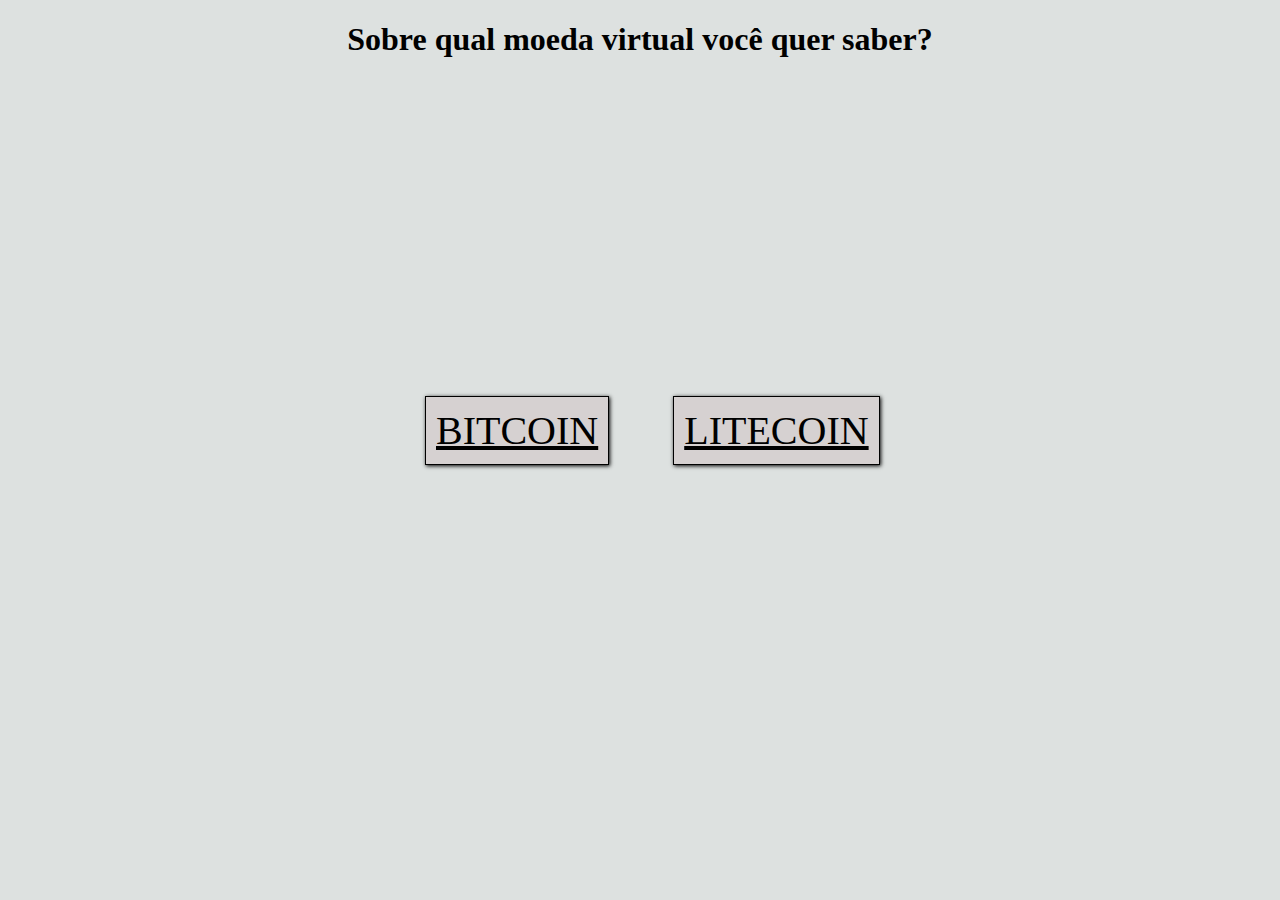
<file: index.html>
<!doctype html>
<html lang="pt-br">
    <head>
        <meta charset="utf-8">
        <title>Moedas virtuais </title>
        <link rel="stylesheet" type="text/css" href="css/estilo.css"/>



    </head>
    <body id="corpoindex">
    <nav id="menu">
        <h1 class="menup">Sobre qual moeda virtual você quer saber?    </h1>
        <ul>

            <li><a href="bitcoin.html" target="_blank">BITCOIN</a></li>
            <li><a href="litecoin.html" target="_blank">LITECOIN</a></li>



        </ul>
    </nav>



    </body>
</html>
</file>
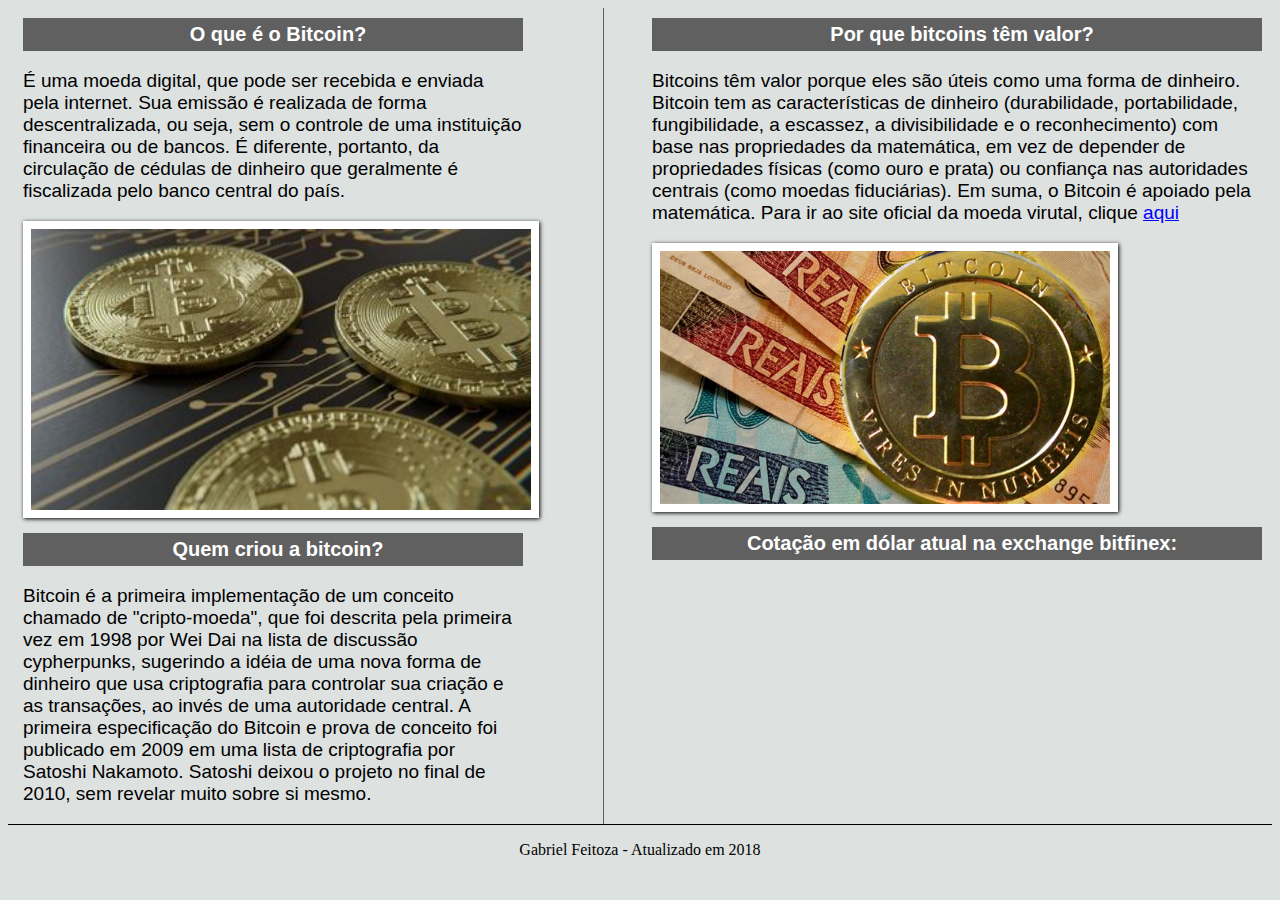
<file: bitcoin.html>
<!DOCTYPE html>
<html lang="pt-br">
<head>
    <meta charset="UTF-8">
    <title>Bitcoin</title>
    <link rel="stylesheet" type="text/css" href="css/estilo.css"/>
    <script src="js/vendor/jquery-3.2.1.min.js"></script>
    <script src="js/bitcoin.js"></script>
</head>
<body id ="bodybitcoin">
<div>

<section id="corpobitcoin">

<h1>O que é o Bitcoin? </h1>

   <p>É uma moeda digital, que pode ser
    recebida e enviada pela internet.
    Sua emissão é realizada de
    forma descentralizada, ou seja,
    sem o controle de uma instituição
    financeira ou de bancos.
    É diferente, portanto, da circulação
    de cédulas de dinheiro que geralmente
    é fiscalizada pelo banco central do país.</p>

    <img id="bitcoinimg" src="img/bitcoin.jpg">

    <h1> Quem criou a bitcoin?</h1>

    <p>
        Bitcoin é a
        primeira implementação de um conceito chamado de
        "cripto-moeda", que foi descrita pela primeira vez
        em 1998 por Wei Dai na lista de discussão cypherpunks,
        sugerindo a idéia de uma nova forma de dinheiro que usa
        criptografia para controlar sua criação e as transações,
        ao invés de uma autoridade central.
        A primeira especificação do Bitcoin e prova de conceito
        foi publicado em 2009 em uma lista de criptografia
        por Satoshi Nakamoto. Satoshi deixou o projeto
        no final de 2010, sem revelar muito sobre si mesmo.
    </p>


</section>
<aside id="lateralbitcoin">

    <h1>Por que bitcoins têm valor?</h1>
    <p>Bitcoins têm valor porque eles são úteis como uma forma de dinheiro. Bitcoin tem as características de dinheiro
    (durabilidade, portabilidade, fungibilidade, a escassez, a divisibilidade e o reconhecimento) com base nas propriedades da matemática,
    em vez de depender de propriedades físicas (como ouro e prata) ou confiança nas autoridades centrais (como moedas fiduciárias).
    Em suma, o Bitcoin é apoiado pela matemática. Para ir ao site oficial da moeda virutal, clique <a href="https://bitcoin.org/en/" target="_blank">aqui</a> </p>

    <img id="bitcoinimg2" src="img/bitcoin2.jpg">

    <h2>Cotação em dólar atual na exchange bitfinex: </h2>
    <span id="valorCotacao"> </span>
</aside>

    <footer id="rodapebitcoin">
        <p>Gabriel Feitoza - Atualizado em 2018</p>

    </footer>
</div>
</body>
</html>
</file>
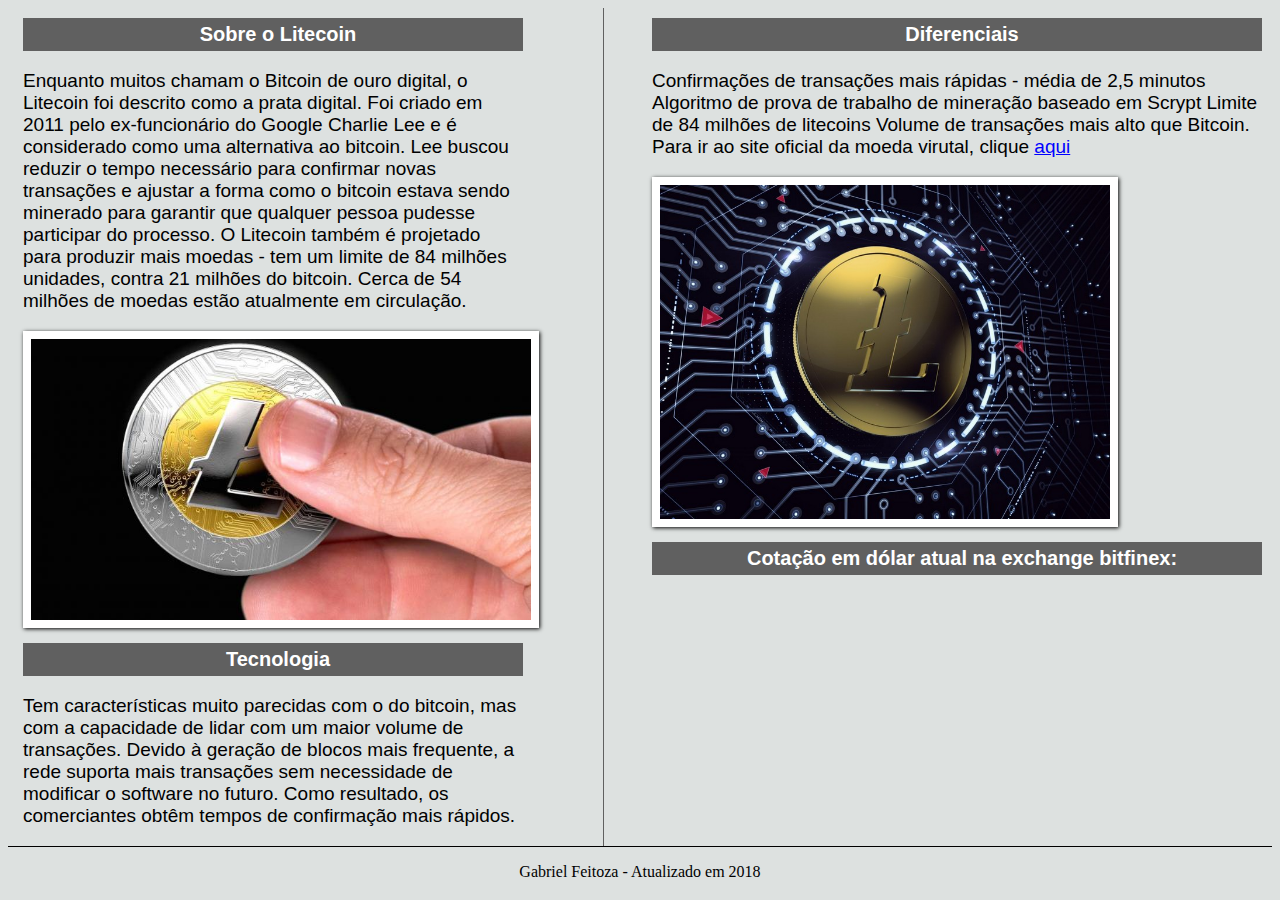
<file: litecoin.html>
<!DOCTYPE html>
<html lang="pt-br">
<head>
    <meta charset="UTF-8">
    <title>Litecoin</title>
    <link rel="stylesheet" type="text/css" href="css/estilo.css"/>
    <script src="js/vendor/jquery-3.2.1.min.js"></script>
    <script src="js/litecoin.js"></script>
</head>
<body id ="bodylitecoin">
<div>

    <section id="corpolitecoin">

        <h1>Sobre o Litecoin </h1>

        <p> Enquanto muitos chamam o Bitcoin de ouro digital,
            o Litecoin foi descrito como a prata digital.
            Foi criado em 2011 pelo ex-funcionário do Google Charlie Lee e é considerado como uma alternativa ao
            bitcoin.
            Lee buscou reduzir o tempo necessário para confirmar novas transações
            e ajustar a forma como o bitcoin estava sendo minerado para garantir
            que qualquer pessoa pudesse participar do processo.
            O Litecoin também é projetado para produzir mais moedas -
            tem um limite de 84 milhões unidades, contra 21 milhões do bitcoin.
            Cerca de 54 milhões de moedas estão atualmente em circulação.</p>

        <img id="litecoinimg" src="img/litecoin.jpg">

        <h1>Tecnologia</h1>

        <p>
            Tem características muito parecidas com o do bitcoin, mas com a capacidade de lidar com
            um maior volume de transações. Devido à geração de blocos mais frequente, a rede suporta
            mais transações sem necessidade de modificar o software no futuro. Como resultado,
            os comerciantes obtêm tempos de confirmação mais rápidos.
        </p>


    </section>
    <aside id="laterallitecoin">

        <h1>Diferenciais</h1>

        <p>Confirmações de transações mais rápidas - média de 2,5 minutos
            Algoritmo de prova de trabalho de mineração baseado em Scrypt
            Limite de 84 milhões de litecoins
            Volume de transações mais alto que Bitcoin.
            Para ir ao site oficial da moeda virutal, clique <a href="https://litecoin.org/" target="_blank">aqui</a>
        </p>

        <img id="litecoinimg2" src="img/litecoin2.jpg">

        <h2> Cotação em dólar atual na exchange bitfinex: </h2>
        <span id="valorCotacao"</span>
    </aside>

    <footer id="rodapelitecoin">
        <p>Gabriel Feitoza - Atualizado em 2018</p>

    </footer>
</div>
</body>
</html>
</file>
<file: css/estilo.css>
body#corpoindex, body#bodybitcoin, body#bodylitecoin {
	background-color: #DDE1E0;
}


img#bitcoinimg, img#litecoinimg {
    border: 8px solid white;
    box-shadow: 1px 1px 4px black;
    width: 450px;

}
img#bitcoinimg, img#litecoinimg{
    width: 100%;
    height: 100%;

}
img#bitcoinimg2, img#litecoinimg2{
    width: 100%;
    height: 100%;

}
img#bitcoinimg2, img#litecoinimg2 {
    border: 8px solid white;
    box-shadow: 1px 1px 4px black;
    width: 450px;
}




nav#menu li {

    display: inline-block;
    background-color: #D6D1D1;
    padding: 10px;
    margin: 30px;
    transition: background-color 1s;
	font-size: 30pt;
	border: 1px solid black;
	box-shadow: 1px 1px 4px black;

}
nav#menu li:hover {
    background-color: #606060;
}
nav#menu ul {
    display: block;
    text-transform: uppercase;
    position: absolute;
    top: 350px;
    left: 355px;
	

}
nav#menu ul{
    list-style: none;

}
nav#menu a {
    color: black;
    text-decoration: underline;
    

}
.menup {
    font-family: "Comic Sans MS";
    text-align: center;
}

section#corpobitcoin, section#corpolitecoin {
    display: block;
    width: 500px;
    float: left;
    border-right: 1px solid #606060;
    padding-right: 80px;
    margin-left: 15px;
}
section#corpobitcoin, section#corpolitecoin {
    font-family: Arial;
    font-size: 19px;

}
aside#lateralbitcoin, aside#laterallitecoin {
    display: block;
    width: 610px;
    float: right;
    padding: 10px;
    margin-top: -10px;



}
aside#lateralbitcoin, aside#laterallitecoin {
    font-family: Arial;
    font-size: 19px;

}

footer#rodapebitcoin, footer#rodapelitecoin {
    clear: both;
    border-top: 1px solid black;

}
footer#rodapebitcoin, footer#rodapelitecoin  {
    text-align: center;
}

section#corpobitcoin h1, section#corpolitecoin h1   {
    font-size: 15pt;
    color: white;
    background-color: #606060;
    padding: 5px 0px 5px 10px;
    margin: 10px 0px 10px 0px;
    text-align: center;
}
aside#lateralbitcoin h1, aside#laterallitecoin h1
{
    font-size: 15pt;
    color: white;
    background-color: #606060;
    padding: 5px 0px 5px 10px;
    margin: 10px 0px 10px 0px;
    text-align: center;

}
aside#lateralbitcoin h2, aside#laterallitecoin h2 {
    font-size: 15pt;
    color: white;
    background-color: #606060;
    padding: 5px 0px 5px 10px;
    margin: 10px 0px 10px 0px;
    text-align: center;
}
aside#lateralbitcoin a, aside#laterallitecoin a {

    color: blue;
    text-decoration: underline;
    

}

aside#lateralbitcoin p, aside#laterallitecoin p {
	color: black;
}
section#corpobitcoin p, section#corpolitecoin p {
	color: black;
}
#valorCotacao {
    
	   font-size: 50pt; 
	   color: red;
       margin-left: 190px;
	   font-weight: bold;
	   font-weight: italic;
}
</file>
